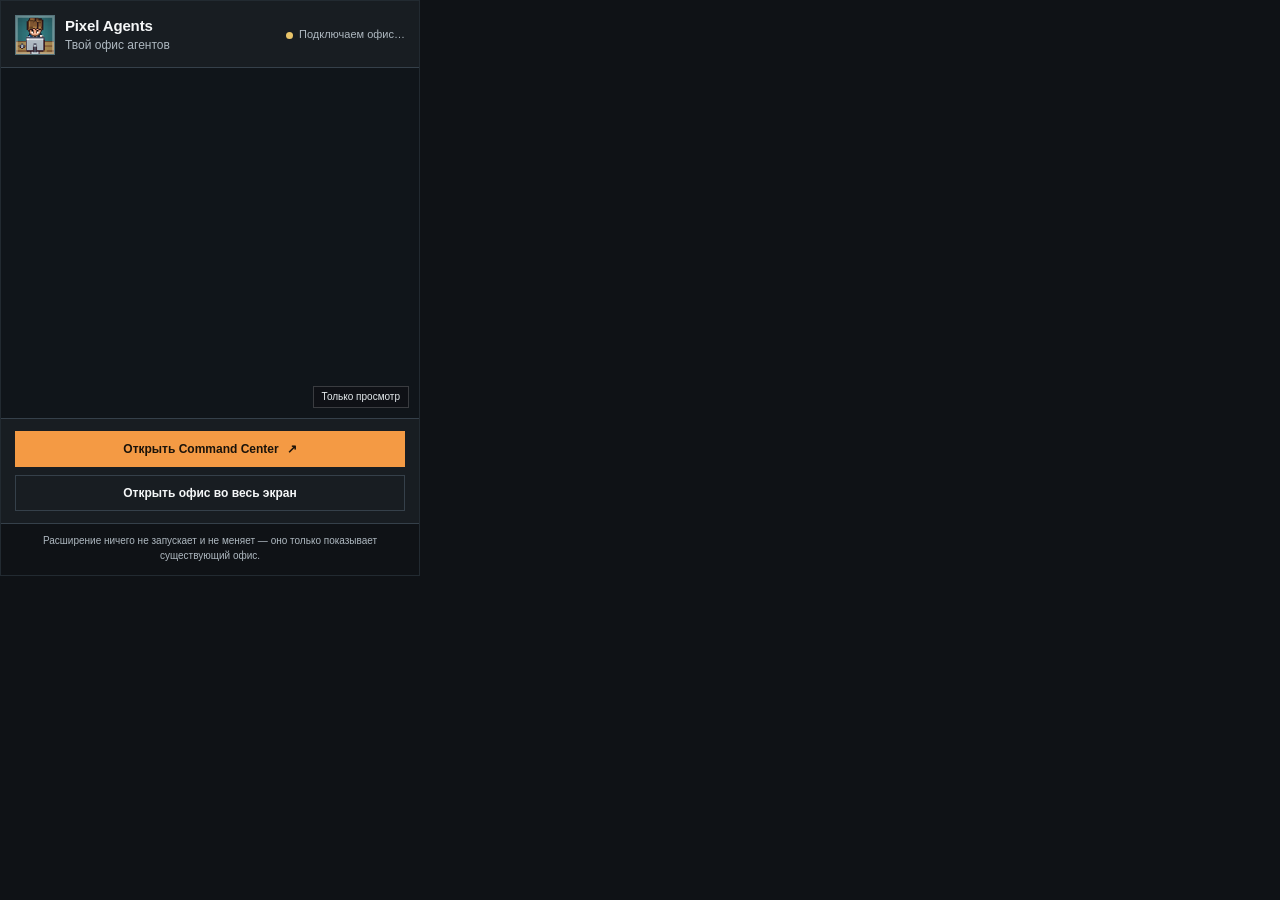
<file: browser-extension/popup.html>
<!doctype html>
<html lang="ru">
  <head>
    <meta charset="UTF-8" />
    <meta name="viewport" content="width=device-width, initial-scale=1.0" />
    <title>Pixel Agents</title>
    <link rel="stylesheet" href="popup.css" />
  </head>
  <body>
    <main class="shell">
      <header class="topbar">
        <div class="identity">
          <img class="app-icon" src="icons/icon-48.png" alt="" width="40" height="40" />
          <div>
            <h1>Pixel Agents</h1>
            <p>Твой офис агентов</p>
          </div>
        </div>
        <div class="connection" id="connection" aria-live="polite">
          <span class="connection-dot" aria-hidden="true"></span>
          <span id="connectionText">Подключаем офис…</span>
        </div>
      </header>

      <section class="office" aria-label="Pixel Agents office — только просмотр">
        <iframe
          id="officeFrame"
          src="https://pixel-agents.meshly.fr/"
          title="Pixel Agents office"
          loading="eager"
          tabindex="-1"
          referrerpolicy="no-referrer"
          sandbox="allow-scripts allow-same-origin"
        ></iframe>
        <div class="read-only-shield" aria-hidden="true"></div>

        <div class="office-fallback" id="officeFallback" hidden>
          <p class="fallback-title">Офис временно не отвечает</p>
          <div class="fallback-route" aria-hidden="true">
            <span class="station">План</span>
            <span class="runner runner-one"><img src="icons/icon-32.png" alt="" /></span>
            <span class="station">Работа</span>
            <span class="runner runner-two"><img src="icons/icon-32.png" alt="" /></span>
            <span class="station">Готово</span>
          </div>
          <p>Полный Command Center всё равно можно открыть кнопкой ниже.</p>
        </div>

        <span class="read-only-label">Только просмотр</span>
      </section>

      <nav class="actions" aria-label="Быстрые действия">
        <a
          class="primary-action"
          href="https://command.meshly.fr/?tab=agents"
          target="_blank"
          rel="noreferrer"
        >
          Открыть Command Center
          <span aria-hidden="true">↗</span>
        </a>
        <a
          class="secondary-action"
          href="https://pixel-agents.meshly.fr/"
          target="_blank"
          rel="noreferrer"
        >
          Открыть офис во весь экран
        </a>
      </nav>

      <footer>
        Расширение ничего не запускает и не меняет — оно только показывает существующий офис.
      </footer>
    </main>
    <script src="popup.js"></script>
  </body>
</html>
</file>
<file: browser-extension/popup.css>
:root {
  color-scheme: dark;
  --bg: #0f1216;
  --surface: #181d22;
  --surface-raised: #20272e;
  --line: #35404a;
  --ink: #f5f7f8;
  --muted: #aeb8c0;
  --accent: #f49a44;
  --accent-strong: #ffad5c;
  --success: #7fd29a;
  --warning: #e9c46a;
  font-family:
    Inter, ui-sans-serif, -apple-system, BlinkMacSystemFont, "Segoe UI", sans-serif;
}

* {
  box-sizing: border-box;
}

html,
body {
  width: 420px;
  min-height: 570px;
  margin: 0;
  overflow: hidden;
  background: var(--bg);
  color: var(--ink);
}

body {
  border: 1px solid #222a31;
}

.shell {
  display: flex;
  min-height: 570px;
  flex-direction: column;
}

.topbar {
  display: flex;
  align-items: center;
  justify-content: space-between;
  gap: 12px;
  padding: 14px 14px 12px;
  border-bottom: 1px solid var(--line);
  background: var(--surface);
}

.identity {
  display: flex;
  min-width: 0;
  align-items: center;
  gap: 10px;
}

.app-icon {
  flex: 0 0 auto;
  border: 1px solid #55727a;
  image-rendering: pixelated;
}

h1,
p {
  margin: 0;
}

h1 {
  font-size: 15px;
  line-height: 1.25;
  letter-spacing: -0.01em;
}

.identity p {
  margin-top: 2px;
  color: var(--muted);
  font-size: 12px;
  line-height: 1.3;
}

.connection {
  display: flex;
  max-width: 142px;
  align-items: center;
  justify-content: flex-end;
  gap: 6px;
  color: var(--muted);
  font-size: 11px;
  line-height: 1.2;
  text-align: right;
}

.connection-dot {
  width: 7px;
  height: 7px;
  flex: 0 0 auto;
  border-radius: 50%;
  background: var(--warning);
}

.connection.is-ready .connection-dot {
  background: var(--success);
}

.connection.is-offline .connection-dot {
  background: var(--warning);
}

.office {
  position: relative;
  height: 350px;
  overflow: hidden;
  background: #10151a;
}

.office iframe {
  width: 100%;
  height: 100%;
  border: 0;
  background: #10151a;
}

.read-only-shield {
  position: absolute;
  inset: 0;
  z-index: 2;
  cursor: default;
}

.read-only-label {
  position: absolute;
  right: 10px;
  bottom: 10px;
  z-index: 3;
  padding: 5px 8px;
  border: 1px solid rgba(255, 255, 255, 0.18);
  background: rgba(15, 18, 22, 0.88);
  color: #e6ebee;
  font-size: 10px;
  line-height: 1;
}

.office-fallback {
  position: absolute;
  inset: 0;
  z-index: 4;
  padding: 72px 28px 24px;
  background: #13181d;
  color: var(--muted);
  text-align: center;
}

.office-fallback[hidden] {
  display: none;
}

.fallback-title {
  color: var(--ink);
  font-size: 15px;
  font-weight: 700;
}

.office-fallback > p:last-child {
  max-width: 31ch;
  margin: 18px auto 0;
  font-size: 12px;
  line-height: 1.5;
}

.fallback-route {
  display: flex;
  height: 62px;
  margin: 24px 0 0;
  align-items: flex-end;
  justify-content: space-between;
  border-bottom: 2px solid #3e4a54;
}

.station {
  position: relative;
  z-index: 1;
  padding: 5px 7px;
  background: var(--surface-raised);
  color: var(--ink);
  font-size: 10px;
}

.runner {
  position: absolute;
  bottom: 40px;
  left: 54px;
  animation: fallback-walk 4.2s steps(7, end) infinite;
}

.runner img {
  display: block;
  image-rendering: pixelated;
}

.runner-two {
  animation-delay: -2.1s;
}

.actions {
  display: grid;
  gap: 8px;
  padding: 12px 14px;
  border-top: 1px solid var(--line);
  border-bottom: 1px solid var(--line);
  background: var(--surface);
}

.actions a {
  display: flex;
  min-height: 36px;
  align-items: center;
  justify-content: center;
  gap: 8px;
  text-decoration: none;
  font-size: 12px;
  font-weight: 700;
  transition:
    background-color 180ms ease-out,
    color 180ms ease-out,
    border-color 180ms ease-out;
}

.actions a:focus-visible {
  outline: 3px solid #fff;
  outline-offset: 2px;
}

.primary-action {
  background: var(--accent);
  color: #1b130a;
}

.primary-action:hover {
  background: var(--accent-strong);
}

.secondary-action {
  border: 1px solid var(--line);
  color: var(--ink);
}

.secondary-action:hover {
  border-color: #63717d;
  background: var(--surface-raised);
}

footer {
  padding: 10px 16px 12px;
  color: var(--muted);
  font-size: 10px;
  line-height: 1.45;
  text-align: center;
}

@keyframes fallback-walk {
  0% {
    transform: translateX(0);
  }
  50% {
    transform: translateX(246px);
  }
  100% {
    transform: translateX(0);
  }
}

@media (prefers-reduced-motion: reduce) {
  *,
  *::before,
  *::after {
    scroll-behavior: auto !important;
    animation-duration: 0.01ms !important;
    animation-iteration-count: 1 !important;
    transition-duration: 0.01ms !important;
  }
}
</file>
